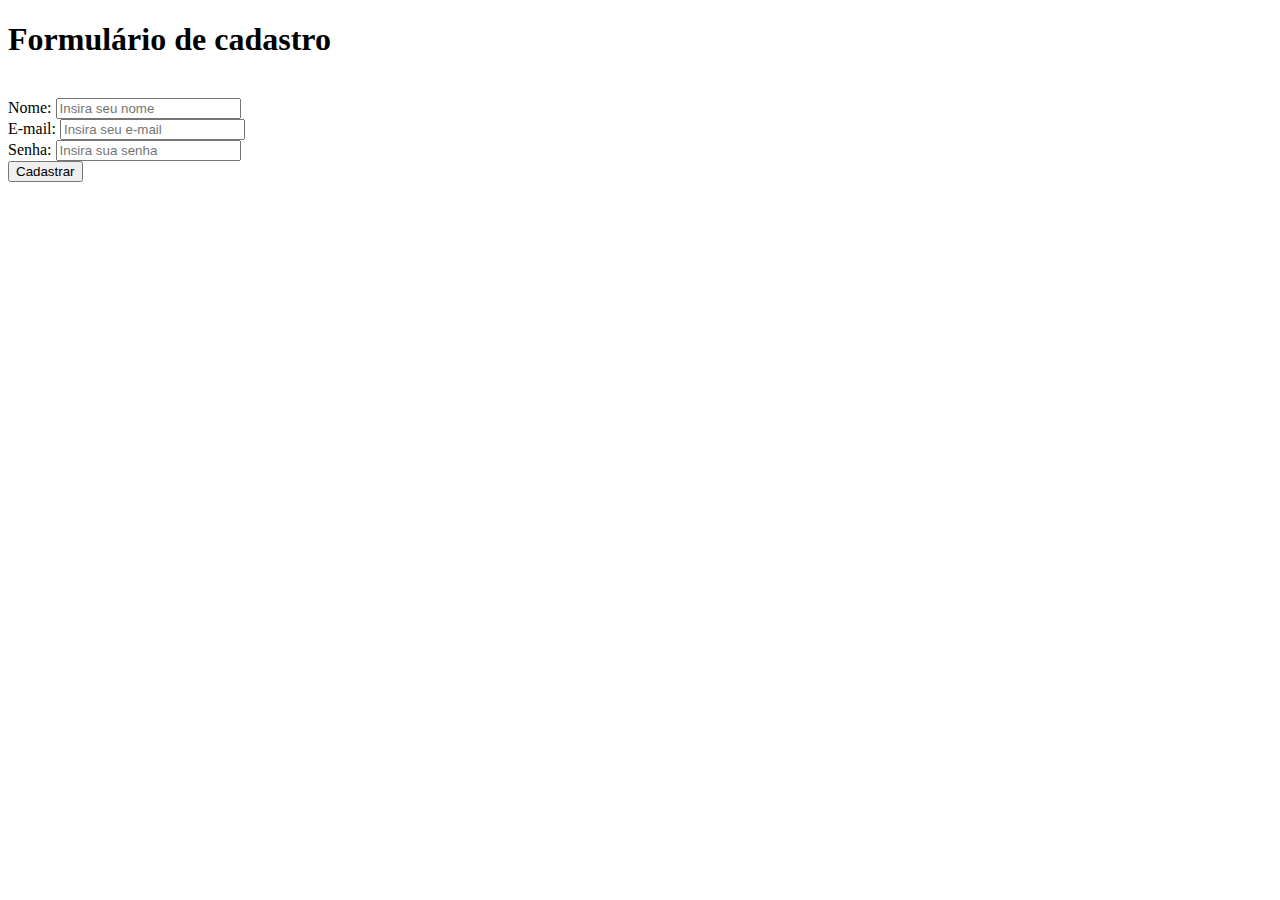
<file: exercicio_html.html>
<!DOCTYPE html>
<html lang="pt-br">
<head>
    <meta charset="UTF-8">
    <meta name="viewport" content="width=device-width, initial-scale=1.0">
    <title>Exercício Módulo 3 - HTML</title>
</head>
<body>
    <h1> Formulário de cadastro</h1>
    <form>
        <br />
        <label for="nome"> Nome: </label>
        <input id="nome" type="text" placeholder="Insira seu nome" />
        <br />
        <label for="email"> E-mail: </label>
        <input id="email" type="email" placeholder="Insira seu e-mail" />
        <br />
        <label for="senha"> Senha: </label>
        <input id="senha" type="password" placeholder="Insira sua senha" />
        <br />
        <button type="submit">
            Cadastrar
        </button>
    </form>
    
</body>
</html>
</file>
